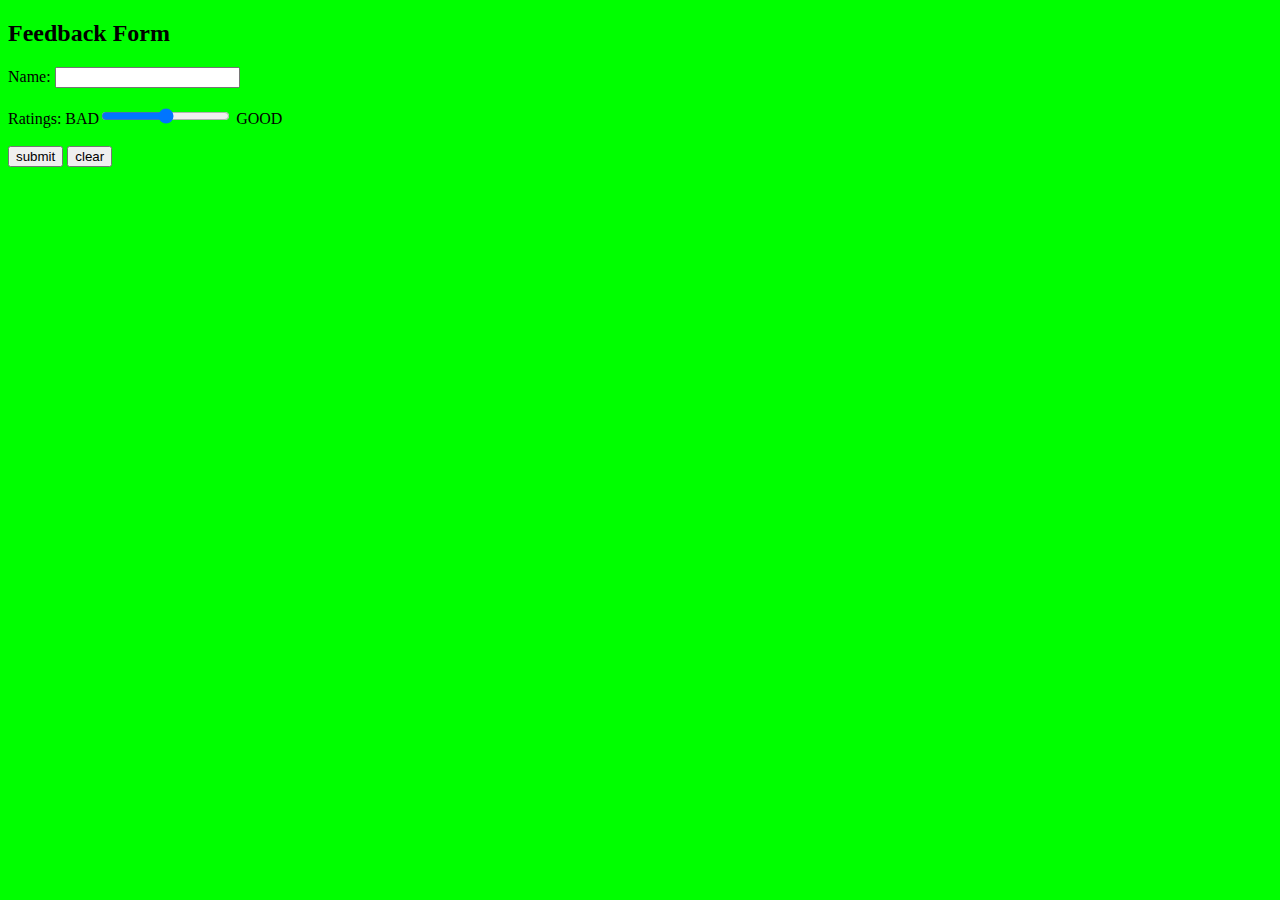
<file: feedback.html>
<!-- Feedback.html -->

<!DOCTYPE html>
<html>
    <head>
        <title> Feedback</title>
    </head>

    <body bgcolor="lime">
        <h2>Feedback Form</h2>
        <form>
            Name: <input type="text" name="fname"><br><br>
            Ratings:  BAD<input type="range"> GOOD<br><br>
            <input type="submit" value="submit">
            <input type="reset" value="clear">

        </form>
    </body>
</html>
</file>
